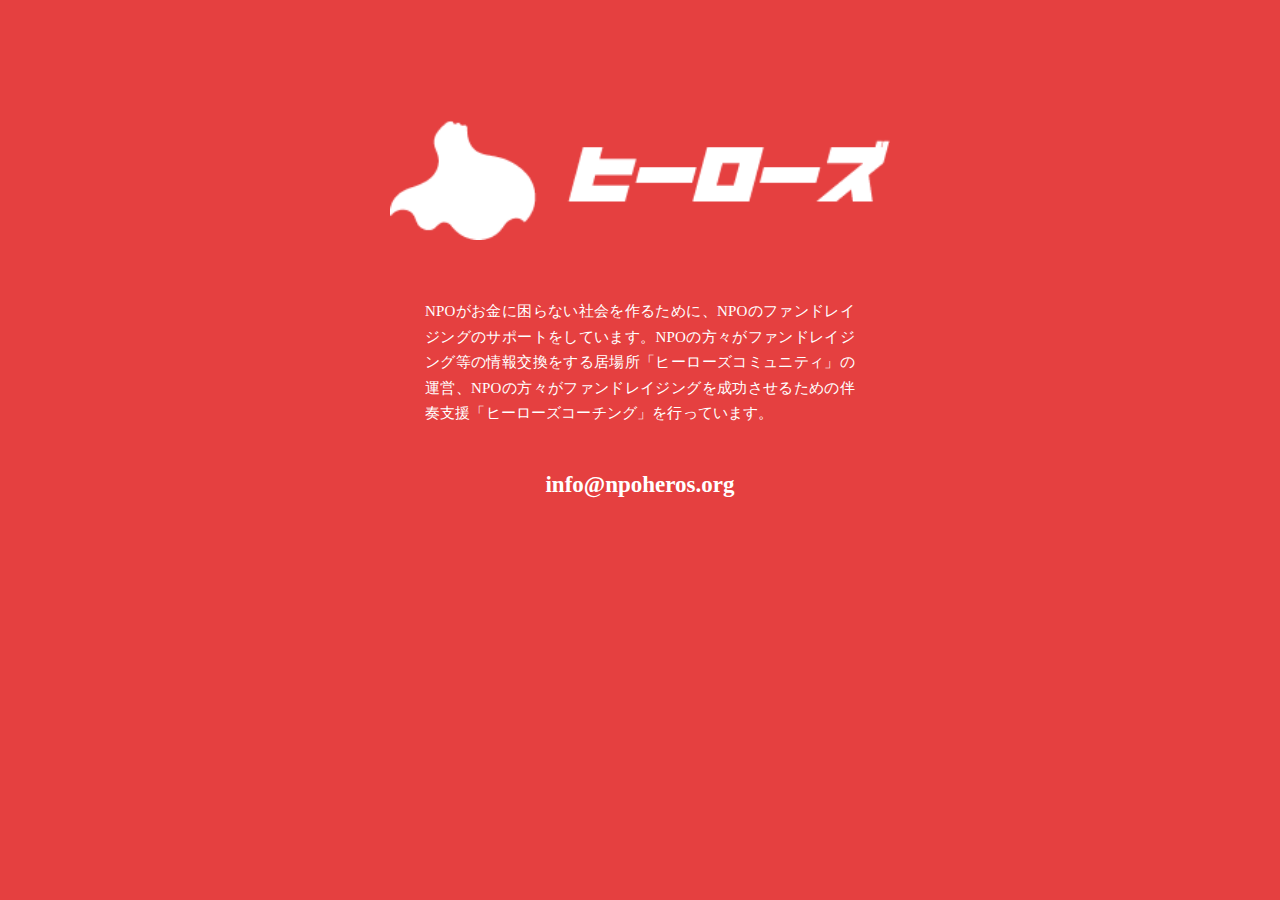
<file: index.html>
<!DOCTYPE html>
<html>
  <head>
    <meta charset="utf-8">
    <meta name="viewport" content="width=device-width,initial-scale=1">
    <meta name=”description” content=”ヒーローズでは、NPOがお金に困らない社会を作るために、NPOのファンドレイジングのサポートをしています。” />
    <meta name="twitter:card" content="summary_large_image" />
    <meta name="twitter:site" content="@npo_heroes_" />
    <meta property="og:title" content="NPOヒーローズ" />
    <meta property="og:description" content="ヒーローズでは、NPOがお金に困らない社会を作るために、NPOのファンドレイジングのサポートをしています。" />
    <meta property="og:image" content="https://i.gyazo.com/5d918a43fdda8ae3a0268e7e04f8f728.png" />
    <title>HEROS</title>
    <link rel="stylesheet" href="index.css">
    <link rel="shortcut icon" href="favicon.ico">
  </head>
  <body>
    <div class="container">
       <div class="img_wrapper">
            <img class="logo" src='src/heros_logo.png'>
       </div>
       <div class="text_wrapper">
         <p class="desc">NPOがお金に困らない社会を作るために、NPOのファンドレイジングのサポートをしています。NPOの方々がファンドレイジング等の情報交換をする居場所「ヒーローズコミュニティ」の運営、NPOの方々がファンドレイジングを成功させるための伴奏支援「ヒーローズコーチング」を行っています。</p>
         <h5 class="info">info@npoheros.org</h5>
       </div>
    </div>
  </body>
</html>
</file>
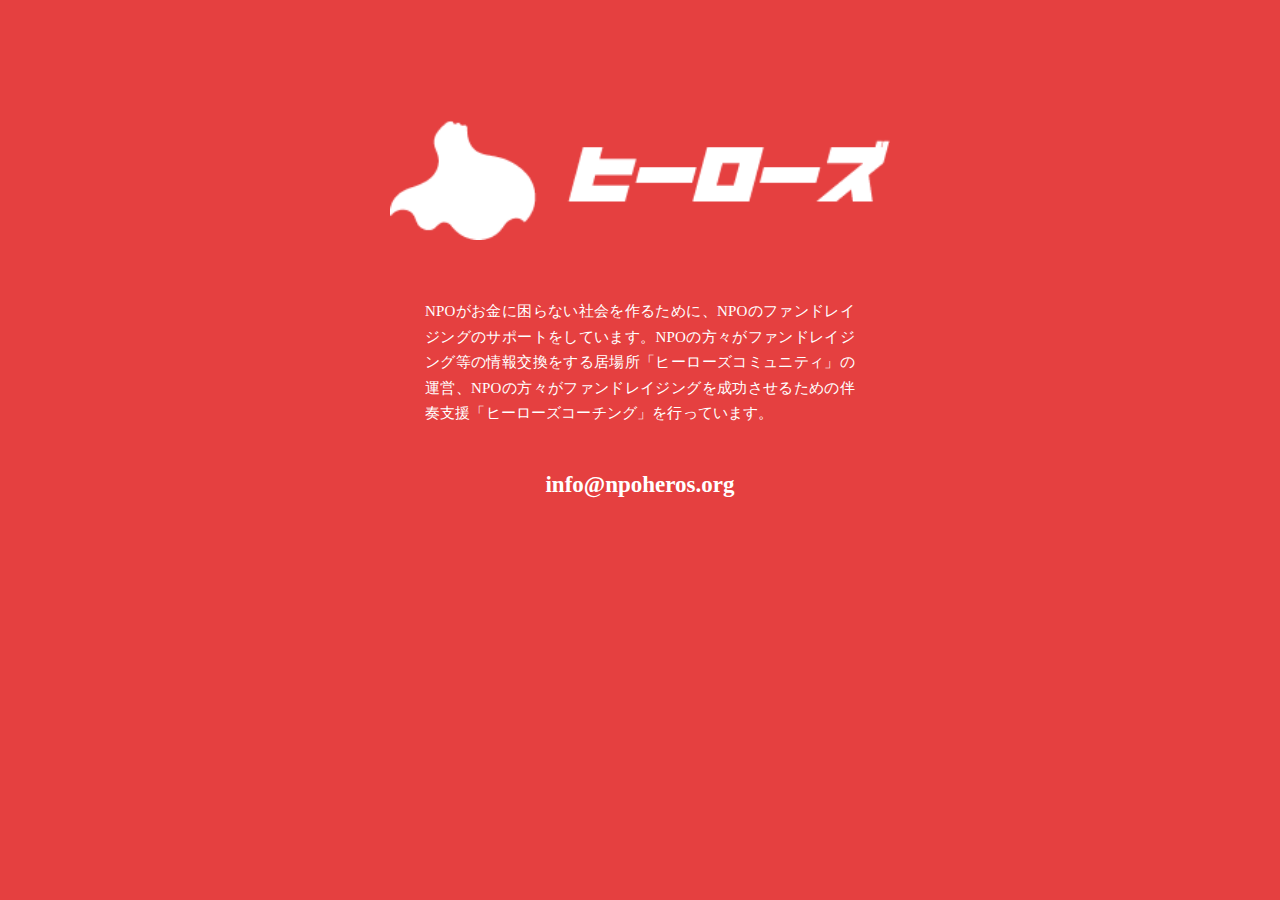
<file: heros.html>
<!DOCTYPE html>
<html>
  <head>
    <meta charset="utf-8">
    <meta name="viewport" content="width=device-width,initial-scale=1">
    <title>HEROS</title>
    <link rel="stylesheet" href="index.css">
    <link rel="shortcut icon" href="favicon.ico">
  </head>
  <body>
    <div class="container">
       <div class="img_wrapper">
            <img class="logo" src='src/heros_logo.png'>
       </div>
       <div class="text_wrapper">
         <p class="desc">NPOがお金に困らない社会を作るために、NPOのファンドレイジングのサポートをしています。NPOの方々がファンドレイジング等の情報交換をする居場所「ヒーローズコミュニティ」の運営、NPOの方々がファンドレイジングを成功させるための伴奏支援「ヒーローズコーチング」を行っています。</p>
         <h5 class="info">info@npoheros.org</h5>
       </div>
    </div>
  </body>
</html>
</file>
<file: index.css>
body {
    margin: 0;
    font-family: "Hiragino Kaku Gothic ProN";
    background: #E54040;
    color: #fff;
  }
  
  a {
    text-decoration: none;
  }
  
  .container {
    max-width: 840px;
    padding: 0 15px;
    margin: 0 auto;
  }

  .img_wrapper {
      margin: 120px auto 0;
      text-align: center;
      max-width: 500px;
  }

.logo {
    width: 100%;
}

.text_wrapper {
    margin-top: 55px;
}

.desc {
    font-size: 15px;
    letter-spacing: 0.01em; 
    max-width: 430px;
    margin: 0 auto;
    line-height: 1.7em;
    text-align: justify;
}

  .info {
      text-align: center;
      margin-top: 45px;
      font-size: 23px;
  }

  @media screen and (max-width:480px) { 
    .text_wrapper {
        margin: 55px 10px 0;
    }
}
</file>
